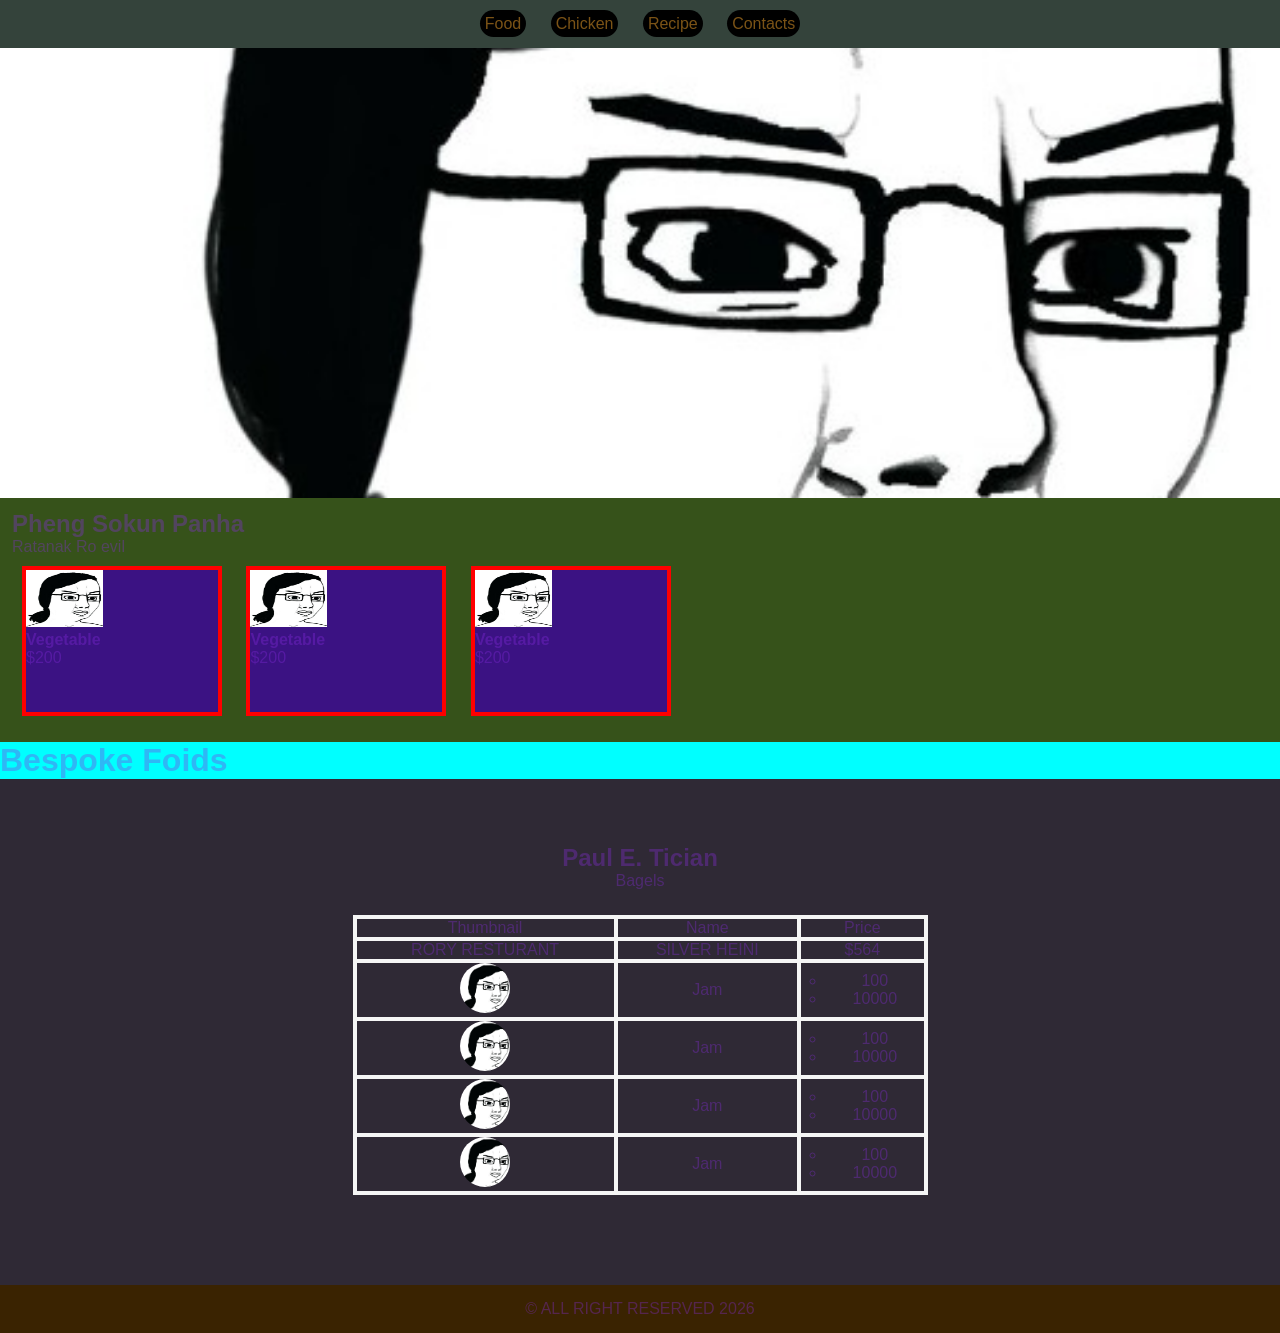
<file: index.html>
<!DOCTYPE html>
<html lang="en">

<head>
    <meta charset="UTF-8">
    <meta name="viewport" content="width=device-width, initial-scale=1.0">
    <title>Document</title>
    <link rel="stylesheet" href="style.css">
</head>

<body>
    <!-- Header -->
    <div class="header">

        <a href="#veg-section">Food</a>
        <a href="#food-section">Chicken</a>
        <a href="Recipe.html">Recipe</a>
        <a href="contact.html">Contacts</a>




    </div>
    <!-- Banner -->
    <div class="banner">

    </div>
    <!-- Food -->
    <div id="veg-section">
        <h2 class="section-title">Pheng Sokun Panha</h2>
        <p class="section-intro">Ratanak Ro evil</p>
        <div class="veg-card">
            <img src="./evil.jpg" alt="">
            <h4>Vegetable</h4>
            <p>$200</p>




        </div>
        <div class="veg-card">
            <img src="./evil.jpg" alt="">
            <h4>Vegetable</h4>
            <p>$200</p>




        </div>
        <div class="veg-card">
            <img src="./evil.jpg" alt="">
            <h4>Vegetable</h4>
            <p>$200</p>




        </div>



    </div>
    <h1>Bespoke Foids</h1>

    <!-- food -->
    <div id="food-section">
        <h2 class="section-title">Paul E. Tician</h2>
        <p class="section-intro">Bagels</p>

        <table>
            <tr>
                <td>Thumbnail</td>
                <td>Name</td>
                <td>Price</td>
            </tr>
             <tr>
                <td>RORY RESTURANT</td>
                <td>SILVER HEINI</td>
                <td>$564</td>
            </tr>
             <tr>
                <td>
                    <img src="./evil.jpg" alt="">
                </td>
                <td>Jam</td>
                <td>
                    <ol>
                        <li>100</li>
                        <li>10000</li>
                    </ol>
                   
                </td>
            </tr>
   <tr>
                <td>
                    <img src="./evil.jpg" alt="">
                </td>
                <td>Jam</td>
                <td>
                    <ol>
                        <li>100</li>
                        <li>10000</li>
                    </ol>
                   
                </td>
            </tr>
      <tr>
                <td>
                    <img src="./evil.jpg" alt="">
                </td>
                <td>Jam</td>
                <td>
                    <ol>
                        <li>100</li>
                        <li>10000</li>
                    </ol>
                   
                </td>
            </tr>   <tr>
                <td>
                    <img src="./evil.jpg" alt="">
                </td>
                <td>Jam</td>
                <td>
                    <ol>
                        <li>100</li>
                        <li>10000</li>
                    </ol>
                   
                </td>
            </tr>         
        </table>
       
    </div>
   <!-- Footer -->
  <div class="footer">

    <p>&copy; ALL RIGHT RESERVED 2026</p>
  </div>
    
   





</body>
</html>
</file>
<file: style.css>
*{
    padding: 0%;
    margin: 0%;
    box-sizing: border-box;
    font-family: 'Franklin Gothic Medium', 'Arial Narrow', Arial, sans-serif;

}


html{
    scroll-behavior: smooth;
}


body{
    background-color: aqua;
    color: rgba(137, 43, 226, 0.34);
}
.header{
    padding: 15px;
    background-color: rgb(52, 67, 59);
    text-align: center; 
}

.header a{
    padding: 5px;
    background-color: rgb(0, 0, 0);
    color: rgb(123, 83, 22);
    text-decoration: none;
    border-radius: 25px;
    margin: 10px;
    



}
.header a:hover{
background-color: rgb(255, 0, 136);



}
.banner{
    padding: 15px;
    background-color: black;
    height: 450px;
    background-image: url(./evil.jpg);
    background-size:cover;
    background-position: center;
    
}

#veg-section{
    padding: 12px;
    background-color: rgb(54, 82, 26);






   


}
.veg-card{
    background-color: rgb(59, 18, 131);
    width: 200px;
    height: 150px;
    border: 4px solid red;
    display: inline-block;
    overflow: hidden;
    margin: 10px;


}
.veg-card img{
    width: 40%;
    height: 40%;

}

table{
    border-collapse: collapse;
    width: 50%;
    text-align: center;
    margin:25px auto;

    
}
td{
    border: 4px Solid whitesmoke;
}
table img{
    width: 50px;
    height: 50px;
    object-fit: cover;
    border-radius: 50%;
}
table ol{
    margin-left: 25px;
    list-style-type: circle;   
}

#food-section {
    padding: 65px;
    background-color: rgb(47, 41, 53);
    text-align: center;
}   
.footer{
    padding: 15px;
    background-color: rgb(58, 35, 1);
    text-align: center;
}
.recipe-card{
    padding: 15px;
    background-color: antiquewhite;
    width: 300px;
    height: 400px;

    margin: 50px auto;
    box-shadow: -50px -50px 10px black;
    transition: all 600ms;
}
.recipe-card img {
    width: 100%;
    height: 200px;
    object-fit: cover;
    

}
.recipe-card:hover{
    background-color: aquamarine;
    box-shadow: 10px 10px 20px black;
    transform: scale(1.5) rotate(10deg);
}
</file>
